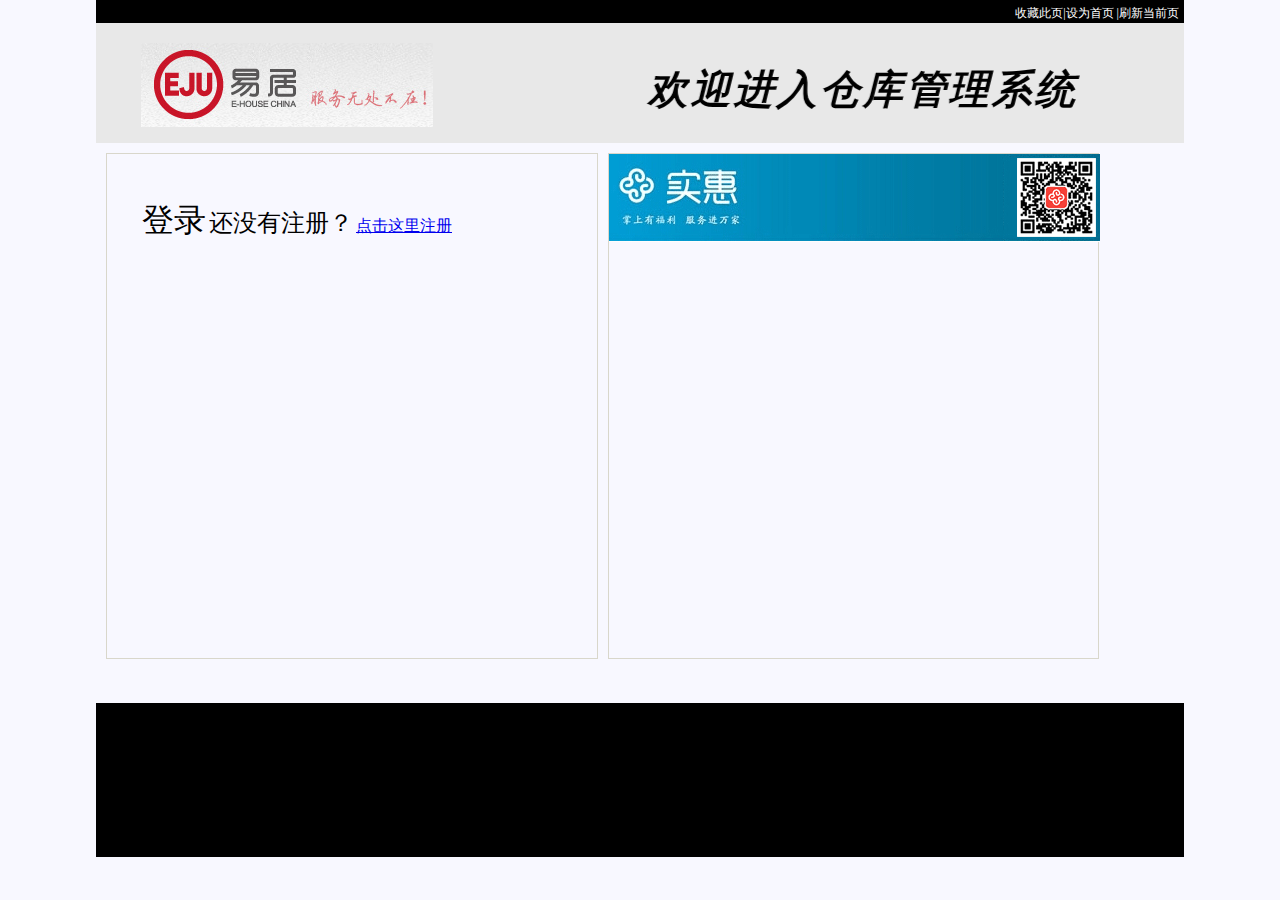
<file: struts2/src/main/webapp/index.html>
<!DOCTYPE html PUBLIC "-//W3C//DTD HTML 4.01 Transitional//EN" "http://www.w3.org/TR/html4/loose.dtd">
<html>
<head>
<meta http-equiv="Content-Type" content="text/html; charset=UTF-8">
<title>Eju仓库管理系统</title>
<link rel="stylesheet" href="style.css" type="text/css" />
<style type="text/css">
#main {
	height: 560px;
	width: 85%;
}

#left {
	width: 45%;
	height: 90%;
	border: 1px solid #d9d7cb;
	margin: 10px;
	float: left;
	clear: left;
	background: #F8F8FF;
	overflow-x: hidden;;
	overflow-y: hidden;
}

#left-top {
	width: 100%;
	margin-left: 35px;
	padding-top: 45px;
	float: left;
}

#login {
	width: 100%;
	height: 100%;
	margin-left: 0px;
	padding-top: 10px;
	float: left;
	overflow-x: hidden;;
	overflow-y: hidden;
}

#right {
	width: 45%;
	height: 90%;
	border: 1px solid #d9d7cb;
	margin-top: 10px;
	float: left;
}

#bt {
	height: 120px;
	padding-top: 34px;
	color: #fff;
}
</style>

<script type="text/javascript" src="main.js">
	
</script>
</head>
<body scroll="no" onLoad="startclock(); timerONE=window.setTimeout">
	<div id="top">
		<div id="top_txt">
			<a href="#" onclick="AddFavorite(window.location,document.title)">收藏此页</a><a href="#"
				onclick="SetHome(this,window.location)">|设为首页</a> <a href="#"
				onclick="reload()">|刷新当前页</a>
		</div>
		<h5>
			<em><marquee scrollamount="6" behavior="alternate" loop="3" style=" margin-left: 200px">欢迎进入仓库管理系统</marquee></em>
		</h5>
	</div>
	<div id="vi">
		<div id="photo">
			<img src="picture/logo.png">
		</div>
	</div>
	
	<div id="main">
		<div id="left">
			<div id="left-top">
				<font size=6>登录</font> <font size=5>还没有注册？</font> <font size=3><a
					href="reg.jsp">点击这里注册</a></font>
			</div>
			<div id="login">
				<object type="text/x-scriptlet" data="login.jsp"
					style="width: 100%; height: 100%;"></object>
			</div>
		</div>
		<div id="right"><img src="picture/shihui.png"></div>
	</div>
	<div id="bt"></div>
</body>
</html>
</file>
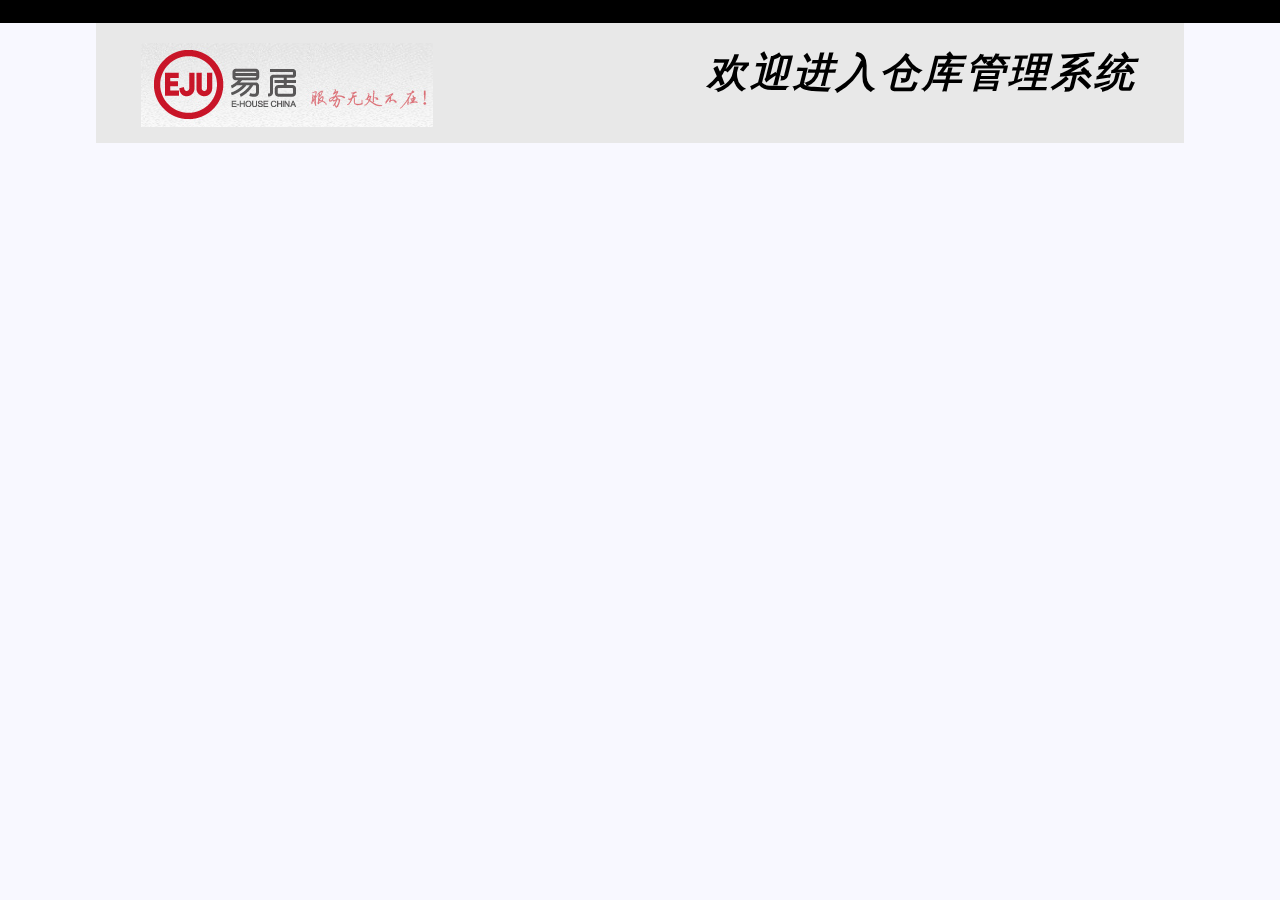
<file: struts2/src/main/webapp/head.html>
<!DOCTYPE html PUBLIC "-//W3C//DTD HTML 4.01 Transitional//EN" "http://www.w3.org/TR/html4/loose.dtd">
<html>
<head>
<meta http-equiv="Content-Type" content="text/html; charset=UTF-8">
<title>标题</title>
<link rel="stylesheet" href="style.css" type="text/css" />
<style type="text/css">
#top {
	width: 100%;
	margin: 0px auto;
}
#vi {
	height: 120px;
	background: #E8E8E8;
}
</style>
</head>

<body>
   <div id="top">
		<h5>
			<em><marquee scrollamount="6" behavior="alternate" loop="3" style=" margin-left: 200px">欢迎进入仓库管理系统</marquee></em>
		</h5>
	</div>
	<div id="vi">
		<div id="photo">
			<img src="picture/logo.png">
		</div>
	</div>
</body>
</html>
</file>
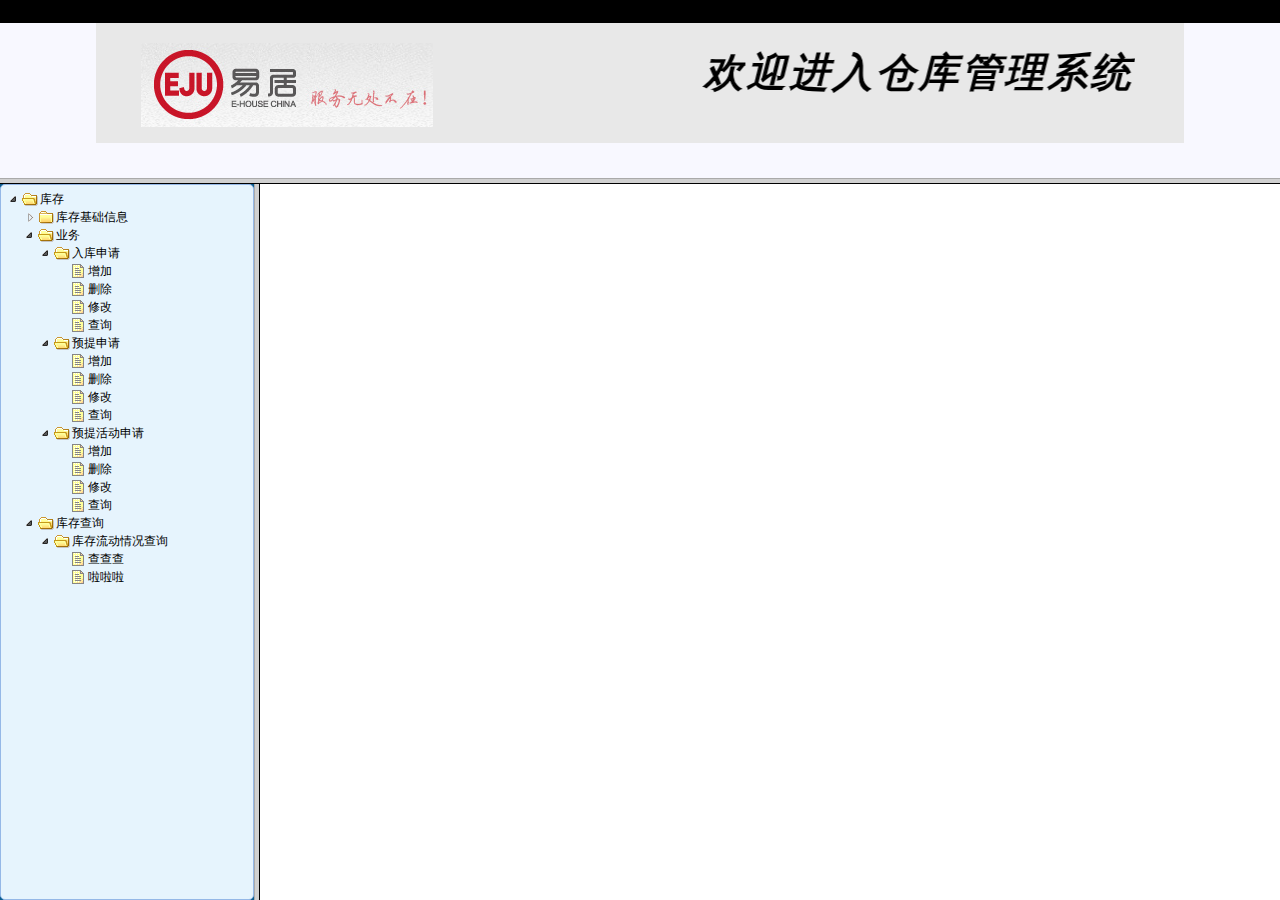
<file: struts2/src/main/webapp/menu.html>
<!DOCTYPE html PUBLIC "-//W3C//DTD HTML 4.01 Transitional//EN" "http://www.w3.org/TR/html4/frameset.dtd">
<html>
<head>
<meta http-equiv="Content-Type" content="text/html; charset=UTF-8">
<title>主页面</title>
<link rel="stylesheet" href="style.css" type="text/css" />

<style type="text/css">
#main {
	height: 560px;
	width: 85%;
}
</style>
</head>
<div id="main">
<frameset rows="20%,*" cols="*">
	<frame name="p" src="head.html" scrolling="no"></frame>
	<frameset rows="*" cols="20%,*">
		<frame name="t1" src="pages/menu2.html" scrolling="no" noresize="no">
		<frame id="t" name="t2" src="right.jsp" scrolling="no" noresize="no">
	
	</frameset>
</frameset>
</div>
</html>
</file>
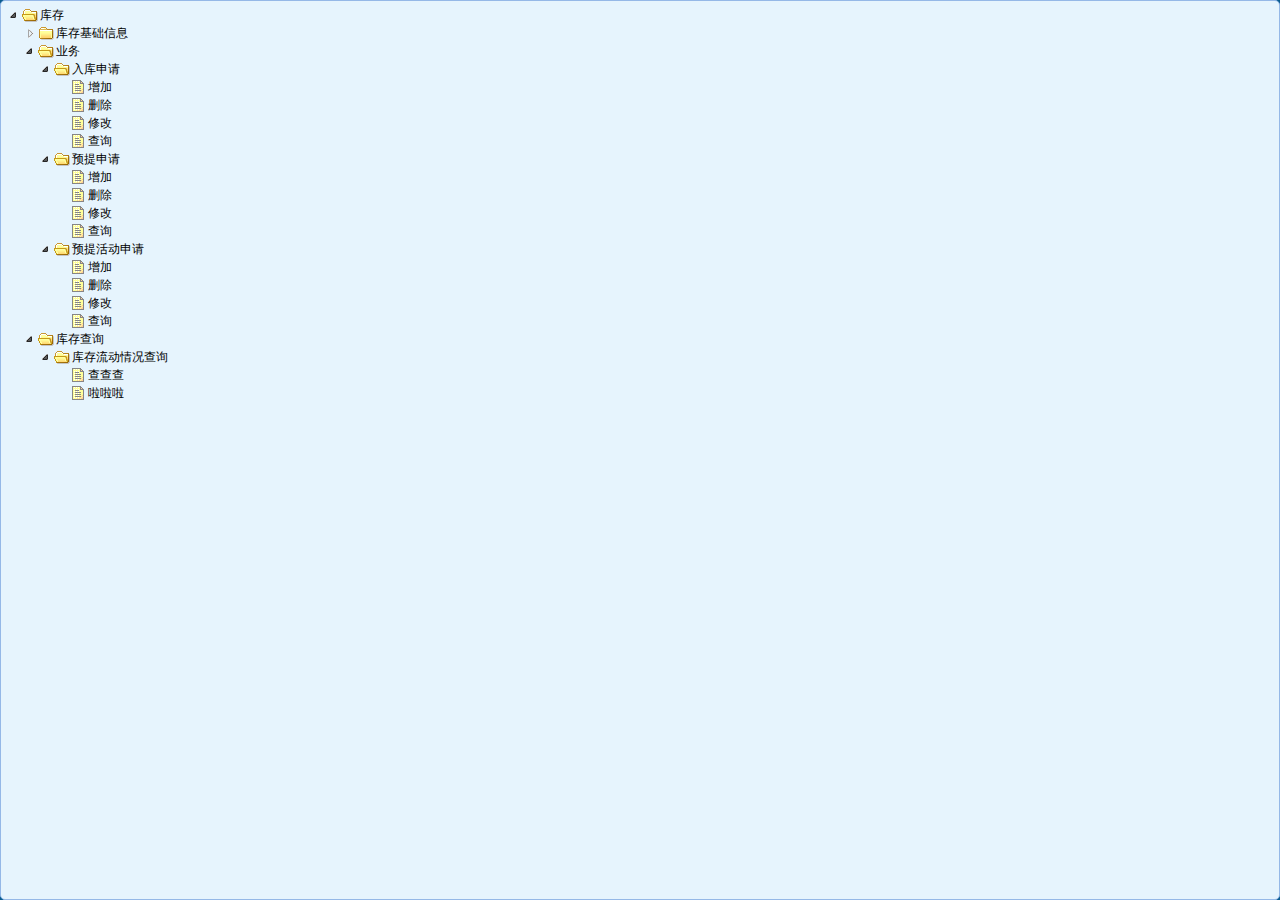
<file: struts2/src/main/webapp/pages/menu2.html>
<!DOCTYPE html>
<html>
<head>
<meta http-equiv="Content-Type" content="text/html; charset=UTF-8" />
<title>菜单</title>

<link rel="stylesheet" type="text/css" href="../resources/jquery-easyui/themes/default/easyui.css">
<link rel="stylesheet" type="text/css" href="../resources/jquery-easyui/themes/icon.css">
<link rel="stylesheet" type="text/css" href="../resources/jquery-easyui/demo/demo.css">
<script type="text/javascript" src="../resources/jquery-easyui/jquery.min.js"></script>
<script type="text/javascript" src="../resources/jquery-easyui/jquery.easyui.min.js"></script>

<script>
/*
function nodeClick(node) {if(node.id == undefined){
	window.location.href = "../index.html";
	
}else {
	alert(node.id);
	window.location.href = node.id;
}}  */
function nodeClick(node) {
	if(node.id == undefined){
		$("#t",parent.document).attr("src", "index.html");
	}else {
		
		$("#t",parent.document).attr("src", node.id);
		alert(node.id);
	} 	
}

</script>

<style>
html {
    margin: 0;
    padding: 0;
    height: 100%;
}
body {
	margin: 0;
	padding: 0;
	height: 100%;
	background-color: #0a5c8e;
}
.head-div {
	position: relative; 
	top: 0px;
	width: 100%;
	height: 100px;
	border: 1px solid #151515;
}
.head-text {
	padding-top: 30px; 
	font-size: 26px;
}
.left-div {
	position: absolute; 
	width: 20%;
	height: 80%;
	margin: 10px;
	border: 1px solid #151515;
}
.right-div {
	position: absolute; 
	width: 75%;
	height: 80%;
	margin: 10px;
	left: 22%;
	border: 1px solid #151515;
}
.my-panel {
	padding:5px; 
	background-color: #E6F4FD;
	border-radius: 5px;
}
</style>
</head>

<body>   

		<div class="easyui-panel my-panel" style="width: 100%; height: 100%;">
			<ul class="easyui-tree" data-options="onClick: nodeClick">
				<li>
					<span>库存</span>
					<ul>
						<li data-options="state:'closed'">
							<span>库存基础信息</span>
							<ul>
								<li>
									<span>商品信息</span>
									 <ul>
									    <li id="sp/spAdd.jsp"> 增加</li>
									    <li>删除</li>
									    <li>修改</li>
									    <li id="sp/spList.jsp">查询</li>
									 </ul>
								</li>
								<li>
									<span>商户信息</span>
									<ul>
									    <li>增加</li>
									    <li>删除</li>
									    <li>修改</li>
									    <li>查询</li>
									</ul>
								</li>
								<li>
									<span>仓库信息</span>
									<ul>
									    <li>增加</li>
									    <li>删除</li>
									    <li>修改</li>
									    <li>查询</li>
									</ul>
								</li>
							</ul>
						</li>
						        <li>
							    <span>业务</span>
							    <ul>
								<li>
								    <span>入库申请</span>
								    <ul>
									    <li>增加</li>
									    <li>删除</li>
									    <li>修改</li>
									    <li>查询</li>
									 </ul>
								</li>
								<li>
								     <span>预提申请</span>
								     <ul>
									    <li>增加</li>
									    <li>删除</li>
									    <li>修改</li>
									    <li>查询</li>
									 </ul>
							    </li>
							    <li>
									<span>预提活动申请</span>
									<ul>
									    <li>增加</li>
									    <li>删除</li>
									    <li>修改</li>
									    <li>查询</li>
									</ul>
								</li>
							</ul>
						</li>
						<li>
							    <span>库存查询</span>
							    <ul>
								<li>
								    <span>库存流动情况查询</span>
								    <ul>
									    <li>查查查</li>
									    <li>啦啦啦</li>
									    
									 </ul>
							   </li>
				    </ul>
			    </li>
			</ul>
	    </li>
	</div>
	
	
<!--  	<div class="right-div">
		<table class="easyui-datagrid" title="项目表" style="width: 100%; height: 100%;"
				data-options="singleSelect:true,collapsible:true,url:'pages/datagrid_data1.json',method:'get'">
			<thead>
				<tr>
					<th data-options="field:'itemId',align:'center'" width="25%">项目ID</th>
					<th data-options="field:'itemName',align:'center'" width="25%">项目名称</th>
					<th data-options="field:'itemContent',align:'center'" width="25%">项目内容</th>
					<th data-options="field:'status',align:'center'" width="25%">基本操作</th>
				</tr>
			</thead>
		</table>
	</div>   -->
	
</body>
</html>
</file>
<file: struts2/src/main/webapp/style.css>
* {
	margin: 0px;
	padding: 0px;
}

ul {
	list-style: none;
}

body {
	background: #F8F8FF;
	font-size: 12px;
}

#top,#vi,#nav,#main,#bt {
	width: 85%;
	margin: 0px auto;
}

#top,#bt {
	background: #000;
}

#top {
	height: 18px;
	padding-top: 5px;
	text-align: right;
	color: #fff;
}

#top_txt {
	margin-right: 5px;
}

#top_txt a {
	color: #fff;
	text-decoration: none;
}

#top_txt a:visited {
	color: fff;
}

top_txt a:hover {
	color: #ddd;
}

#vi {
	height: 120px;
	background: #E8E8E8;
}

#nav {
	height: 55px;
	background: #e6e4db;
}

#nav ul {
	margin-left: 30px;
}

#nav ul li {
	float: left;
}

#nav ul a {
	display: block;
	width: 100%;
	height: 25px;
	padding-top: 10px;
	text-decoration: none;
	letter-spacing: 15px;
	text-align: center;
	color: #000;
	font-size: 20px;
	font-weight: bold;
}

#nav ul a:visited {
	color: #000;
}

#nav ul a:hover {
	color: #FFFFE0;
	background: #000;
}

#nav ul li.bar {
	width: 10px;
	padding-top: 12px;
}

hr {
	margin-top: 20px;
}

#photo {
	width: 85%;
	height: 85px;
	margin-left: 45px;
	padding-top: 10px;
	margin-top: 10px;
	float: left;
}

h5 {
	letter-spacing: 3px;
	font-size: 40px;
	height: 85px;
	width: 80%;
	padding-top: 20px;
	margin-top: 20px;
	padding-left: 160px;
	color: #000;
	font-family: sans-serif;
}
.btn1_mouseout {
	BORDER-RIGHT: #7EBF4F 1px solid;
	PADDING-RIGHT: 20px;
	BORDER-TOP: #7EBF4F 1px solid;
	PADDING-LEFT: 20px;
	FONT-SIZE: 15px;
	FILTER: progid:DXImageTransform.Microsoft.Gradient(GradientType=0,
		StartColorStr=#ffffff, EndColorStr=#B3D997 );
	BORDER-LEFT: #7EBF4F 1px solid;
	CURSOR: pointer;
	COLOR: black;
	PADDING-TOP: 10px;
	PADDING-bottom:10px;
	BORDER-BOTTOM: #7EBF4F 1px solid;
	margin-left:110px;
	
}

.btn1_mouseover {
	BORDER-RIGHT: #7EBF4F 1px solid;
	PADDING-RIGHT: 20px;
	BORDER-TOP: #7EBF4F 1px solid;
	PADDING-LEFT: 20px;
	FONT-SIZE: 18px;
	FILTER: progid:DXImageTransform.Microsoft.Gradient(GradientType=0,
		StartColorStr=#ffffff, EndColorStr=#1874CD );
	BORDER-LEFT: #7EBF4F 1px solid;
	CURSOR: hand;
	COLOR: #EDEDED;
	PADDING-TOP: 10px;
	PADDING-bottom:10px;
	BORDER-BOTTOM: #7EBF4F 1px solid;
	margin-left:100px;
	
}


#line {
	width: 24px;
	height: 350px;
	border-right: 1px dashed #CCCCCC;
	padding: 59px 8px 8px 8px;
}
</file>
<file: struts2/src/main/webapp/resources/jquery-easyui/themes/default/easyui.css>
.panel {
  overflow: hidden;
  text-align: left;
  margin: 0;
  border: 0;
  -moz-border-radius: 0 0 0 0;
  -webkit-border-radius: 0 0 0 0;
  border-radius: 0 0 0 0;
}
.panel-header,
.panel-body {
  border-width: 1px;
  border-style: solid;
}
.panel-header {
  padding: 5px;
  position: relative;
}
.panel-title {
  background: url('images/blank.gif') no-repeat;
}
.panel-header-noborder {
  border-width: 0 0 1px 0;
}
.panel-body {
  overflow: auto;
  border-top-width: 0;
  padding: 0;
}
.panel-body-noheader {
  border-top-width: 1px;
}
.panel-body-noborder {
  border-width: 0px;
}
.panel-body-nobottom {
  border-bottom-width: 0;
}
.panel-with-icon {
  padding-left: 18px;
}
.panel-icon,
.panel-tool {
  position: absolute;
  top: 50%;
  margin-top: -8px;
  height: 16px;
  overflow: hidden;
}
.panel-icon {
  left: 5px;
  width: 16px;
}
.panel-tool {
  right: 5px;
  width: auto;
}
.panel-tool a {
  display: inline-block;
  width: 16px;
  height: 16px;
  opacity: 0.6;
  filter: alpha(opacity=60);
  margin: 0 0 0 2px;
  vertical-align: top;
}
.panel-tool a:hover {
  opacity: 1;
  filter: alpha(opacity=100);
  background-color: #eaf2ff;
  -moz-border-radius: 3px 3px 3px 3px;
  -webkit-border-radius: 3px 3px 3px 3px;
  border-radius: 3px 3px 3px 3px;
}
.panel-loading {
  padding: 11px 0px 10px 30px;
}
.panel-noscroll {
  overflow: hidden;
}
.panel-fit,
.panel-fit body {
  height: 100%;
  margin: 0;
  padding: 0;
  border: 0;
  overflow: hidden;
}
.panel-loading {
  background: url('images/loading.gif') no-repeat 10px 10px;
}
.panel-tool-close {
  background: url('images/panel_tools.png') no-repeat -16px 0px;
}
.panel-tool-min {
  background: url('images/panel_tools.png') no-repeat 0px 0px;
}
.panel-tool-max {
  background: url('images/panel_tools.png') no-repeat 0px -16px;
}
.panel-tool-restore {
  background: url('images/panel_tools.png') no-repeat -16px -16px;
}
.panel-tool-collapse {
  background: url('images/panel_tools.png') no-repeat -32px 0;
}
.panel-tool-expand {
  background: url('images/panel_tools.png') no-repeat -32px -16px;
}
.panel-header,
.panel-body {
  border-color: #95B8E7;
}
.panel-header {
  background-color: #E0ECFF;
  background: -webkit-linear-gradient(top,#EFF5FF 0,#E0ECFF 100%);
  background: -moz-linear-gradient(top,#EFF5FF 0,#E0ECFF 100%);
  background: -o-linear-gradient(top,#EFF5FF 0,#E0ECFF 100%);
  background: linear-gradient(to bottom,#EFF5FF 0,#E0ECFF 100%);
  background-repeat: repeat-x;
  filter: progid:DXImageTransform.Microsoft.gradient(startColorstr=#EFF5FF,endColorstr=#E0ECFF,GradientType=0);
}
.panel-body {
  background-color: #ffffff;
  color: #000000;
  font-size: 12px;
}
.panel-title {
  font-size: 12px;
  font-weight: bold;
  color: #0E2D5F;
  height: 16px;
  line-height: 16px;
}
.panel-footer {
  border: 1px solid #95B8E7;
  overflow: hidden;
  background: #F4F4F4;
}
.panel-footer-noborder {
  border-width: 1px 0 0 0;
}
.accordion {
  overflow: hidden;
  border-width: 1px;
  border-style: solid;
}
.accordion .accordion-header {
  border-width: 0 0 1px;
  cursor: pointer;
}
.accordion .accordion-body {
  border-width: 0 0 1px;
}
.accordion-noborder {
  border-width: 0;
}
.accordion-noborder .accordion-header {
  border-width: 0 0 1px;
}
.accordion-noborder .accordion-body {
  border-width: 0 0 1px;
}
.accordion-collapse {
  background: url('images/accordion_arrows.png') no-repeat 0 0;
}
.accordion-expand {
  background: url('images/accordion_arrows.png') no-repeat -16px 0;
}
.accordion {
  background: #ffffff;
  border-color: #95B8E7;
}
.accordion .accordion-header {
  background: #E0ECFF;
  filter: none;
}
.accordion .accordion-header-selected {
  background: #ffe48d;
}
.accordion .accordion-header-selected .panel-title {
  color: #000000;
}
.window {
  overflow: hidden;
  padding: 5px;
  border-width: 1px;
  border-style: solid;
}
.window .window-header {
  background: transparent;
  padding: 0px 0px 6px 0px;
}
.window .window-body {
  border-width: 1px;
  border-style: solid;
  border-top-width: 0px;
}
.window .window-body-noheader {
  border-top-width: 1px;
}
.window .panel-body-nobottom {
  border-bottom-width: 0;
}
.window .window-header .panel-icon,
.window .window-header .panel-tool {
  top: 50%;
  margin-top: -11px;
}
.window .window-header .panel-icon {
  left: 1px;
}
.window .window-header .panel-tool {
  right: 1px;
}
.window .window-header .panel-with-icon {
  padding-left: 18px;
}
.window-proxy {
  position: absolute;
  overflow: hidden;
}
.window-proxy-mask {
  position: absolute;
  filter: alpha(opacity=5);
  opacity: 0.05;
}
.window-mask {
  position: absolute;
  left: 0;
  top: 0;
  width: 100%;
  height: 100%;
  filter: alpha(opacity=40);
  opacity: 0.40;
  font-size: 1px;
  overflow: hidden;
}
.window,
.window-shadow {
  position: absolute;
  -moz-border-radius: 5px 5px 5px 5px;
  -webkit-border-radius: 5px 5px 5px 5px;
  border-radius: 5px 5px 5px 5px;
}
.window-shadow {
  background: #ccc;
  -moz-box-shadow: 2px 2px 3px #cccccc;
  -webkit-box-shadow: 2px 2px 3px #cccccc;
  box-shadow: 2px 2px 3px #cccccc;
  filter: progid:DXImageTransform.Microsoft.Blur(pixelRadius=2,MakeShadow=false,ShadowOpacity=0.2);
}
.window,
.window .window-body {
  border-color: #95B8E7;
}
.window {
  background-color: #E0ECFF;
  background: -webkit-linear-gradient(top,#EFF5FF 0,#E0ECFF 20%);
  background: -moz-linear-gradient(top,#EFF5FF 0,#E0ECFF 20%);
  background: -o-linear-gradient(top,#EFF5FF 0,#E0ECFF 20%);
  background: linear-gradient(to bottom,#EFF5FF 0,#E0ECFF 20%);
  background-repeat: repeat-x;
  filter: progid:DXImageTransform.Microsoft.gradient(startColorstr=#EFF5FF,endColorstr=#E0ECFF,GradientType=0);
}
.window-proxy {
  border: 1px dashed #95B8E7;
}
.window-proxy-mask,
.window-mask {
  background: #ccc;
}
.window .panel-footer {
  border: 1px solid #95B8E7;
  position: relative;
  top: -1px;
}
.dialog-content {
  overflow: auto;
}
.dialog-toolbar {
  padding: 2px 5px;
}
.dialog-tool-separator {
  float: left;
  height: 24px;
  border-left: 1px solid #ccc;
  border-right: 1px solid #fff;
  margin: 2px 1px;
}
.dialog-button {
  padding: 5px;
  text-align: right;
}
.dialog-button .l-btn {
  margin-left: 5px;
}
.dialog-toolbar,
.dialog-button {
  background: #F4F4F4;
  border-width: 1px;
  border-style: solid;
}
.dialog-toolbar {
  border-color: #95B8E7 #95B8E7 #dddddd #95B8E7;
}
.dialog-button {
  border-color: #dddddd #95B8E7 #95B8E7 #95B8E7;
}
.l-btn {
  text-decoration: none;
  display: inline-block;
  overflow: hidden;
  margin: 0;
  padding: 0;
  cursor: pointer;
  outline: none;
  text-align: center;
  vertical-align: middle;
  line-height: normal;
}
.l-btn-plain {
  border-width: 0;
  padding: 1px;
}
.l-btn-left {
  display: inline-block;
  position: relative;
  overflow: hidden;
  margin: 0;
  padding: 0;
  vertical-align: top;
}
.l-btn-text {
  display: inline-block;
  vertical-align: top;
  width: auto;
  line-height: 24px;
  font-size: 12px;
  padding: 0;
  margin: 0 4px;
}
.l-btn-icon {
  display: inline-block;
  width: 16px;
  height: 16px;
  line-height: 16px;
  position: absolute;
  top: 50%;
  margin-top: -8px;
  font-size: 1px;
}
.l-btn span span .l-btn-empty {
  display: inline-block;
  margin: 0;
  width: 16px;
  height: 24px;
  font-size: 1px;
  vertical-align: top;
}
.l-btn span .l-btn-icon-left {
  padding: 0 0 0 20px;
  background-position: left center;
}
.l-btn span .l-btn-icon-right {
  padding: 0 20px 0 0;
  background-position: right center;
}
.l-btn-icon-left .l-btn-text {
  margin: 0 4px 0 24px;
}
.l-btn-icon-left .l-btn-icon {
  left: 4px;
}
.l-btn-icon-right .l-btn-text {
  margin: 0 24px 0 4px;
}
.l-btn-icon-right .l-btn-icon {
  right: 4px;
}
.l-btn-icon-top .l-btn-text {
  margin: 20px 4px 0 4px;
}
.l-btn-icon-top .l-btn-icon {
  top: 4px;
  left: 50%;
  margin: 0 0 0 -8px;
}
.l-btn-icon-bottom .l-btn-text {
  margin: 0 4px 20px 4px;
}
.l-btn-icon-bottom .l-btn-icon {
  top: auto;
  bottom: 4px;
  left: 50%;
  margin: 0 0 0 -8px;
}
.l-btn-left .l-btn-empty {
  margin: 0 4px;
  width: 16px;
}
.l-btn-plain:hover {
  padding: 0;
}
.l-btn-focus {
  outline: #0000FF dotted thin;
}
.l-btn-large .l-btn-text {
  line-height: 40px;
}
.l-btn-large .l-btn-icon {
  width: 32px;
  height: 32px;
  line-height: 32px;
  margin-top: -16px;
}
.l-btn-large .l-btn-icon-left .l-btn-text {
  margin-left: 40px;
}
.l-btn-large .l-btn-icon-right .l-btn-text {
  margin-right: 40px;
}
.l-btn-large .l-btn-icon-top .l-btn-text {
  margin-top: 36px;
  line-height: 24px;
  min-width: 32px;
}
.l-btn-large .l-btn-icon-top .l-btn-icon {
  margin: 0 0 0 -16px;
}
.l-btn-large .l-btn-icon-bottom .l-btn-text {
  margin-bottom: 36px;
  line-height: 24px;
  min-width: 32px;
}
.l-btn-large .l-btn-icon-bottom .l-btn-icon {
  margin: 0 0 0 -16px;
}
.l-btn-large .l-btn-left .l-btn-empty {
  margin: 0 4px;
  width: 32px;
}
.l-btn {
  color: #444;
  background: #fafafa;
  background-repeat: repeat-x;
  border: 1px solid #bbb;
  background: -webkit-linear-gradient(top,#ffffff 0,#eeeeee 100%);
  background: -moz-linear-gradient(top,#ffffff 0,#eeeeee 100%);
  background: -o-linear-gradient(top,#ffffff 0,#eeeeee 100%);
  background: linear-gradient(to bottom,#ffffff 0,#eeeeee 100%);
  background-repeat: repeat-x;
  filter: progid:DXImageTransform.Microsoft.gradient(startColorstr=#ffffff,endColorstr=#eeeeee,GradientType=0);
  -moz-border-radius: 5px 5px 5px 5px;
  -webkit-border-radius: 5px 5px 5px 5px;
  border-radius: 5px 5px 5px 5px;
}
.l-btn:hover {
  background: #eaf2ff;
  color: #000000;
  border: 1px solid #b7d2ff;
  filter: none;
}
.l-btn-plain {
  background: transparent;
  border-width: 0;
  filter: none;
}
.l-btn-outline {
  border-width: 1px;
  border-color: #b7d2ff;
  padding: 0;
}
.l-btn-plain:hover {
  background: #eaf2ff;
  color: #000000;
  border: 1px solid #b7d2ff;
  -moz-border-radius: 5px 5px 5px 5px;
  -webkit-border-radius: 5px 5px 5px 5px;
  border-radius: 5px 5px 5px 5px;
}
.l-btn-disabled,
.l-btn-disabled:hover {
  opacity: 0.5;
  cursor: default;
  background: #fafafa;
  color: #444;
  background: -webkit-linear-gradient(top,#ffffff 0,#eeeeee 100%);
  background: -moz-linear-gradient(top,#ffffff 0,#eeeeee 100%);
  background: -o-linear-gradient(top,#ffffff 0,#eeeeee 100%);
  background: linear-gradient(to bottom,#ffffff 0,#eeeeee 100%);
  background-repeat: repeat-x;
  filter: progid:DXImageTransform.Microsoft.gradient(startColorstr=#ffffff,endColorstr=#eeeeee,GradientType=0);
}
.l-btn-disabled .l-btn-text,
.l-btn-disabled .l-btn-icon {
  filter: alpha(opacity=50);
}
.l-btn-plain-disabled,
.l-btn-plain-disabled:hover {
  background: transparent;
  filter: alpha(opacity=50);
}
.l-btn-selected,
.l-btn-selected:hover {
  background: #ddd;
  filter: none;
}
.l-btn-plain-selected,
.l-btn-plain-selected:hover {
  background: #ddd;
}
.textbox {
  position: relative;
  border: 1px solid #95B8E7;
  background-color: #fff;
  vertical-align: middle;
  display: inline-block;
  overflow: hidden;
  white-space: nowrap;
  margin: 0;
  padding: 0;
  -moz-border-radius: 5px 5px 5px 5px;
  -webkit-border-radius: 5px 5px 5px 5px;
  border-radius: 5px 5px 5px 5px;
}
.textbox .textbox-text {
  font-size: 12px;
  border: 0;
  margin: 0;
  padding: 4px;
  white-space: normal;
  vertical-align: top;
  outline-style: none;
  resize: none;
  -moz-border-radius: 5px 5px 5px 5px;
  -webkit-border-radius: 5px 5px 5px 5px;
  border-radius: 5px 5px 5px 5px;
}
.textbox textarea.textbox-text {
  white-space: pre-wrap;
}
.textbox .textbox-prompt {
  font-size: 12px;
  color: #aaa;
}
.textbox .textbox-button,
.textbox .textbox-button:hover {
  position: absolute;
  top: 0;
  padding: 0;
  vertical-align: top;
  -moz-border-radius: 0 0 0 0;
  -webkit-border-radius: 0 0 0 0;
  border-radius: 0 0 0 0;
}
.textbox-button-right,
.textbox-button-right:hover {
  border-width: 0 0 0 1px;
}
.textbox-button-left,
.textbox-button-left:hover {
  border-width: 0 1px 0 0;
}
.textbox-addon {
  position: absolute;
  top: 0;
}
.textbox-icon {
  display: inline-block;
  width: 18px;
  height: 20px;
  overflow: hidden;
  vertical-align: top;
  background-position: center center;
  cursor: pointer;
  opacity: 0.6;
  filter: alpha(opacity=60);
  text-decoration: none;
  outline-style: none;
}
.textbox-icon-disabled,
.textbox-icon-readonly {
  cursor: default;
}
.textbox-icon:hover {
  opacity: 1.0;
  filter: alpha(opacity=100);
}
.textbox-icon-disabled:hover {
  opacity: 0.6;
  filter: alpha(opacity=60);
}
.textbox-focused {
  -moz-box-shadow: 0 0 3px 0 #95B8E7;
  -webkit-box-shadow: 0 0 3px 0 #95B8E7;
  box-shadow: 0 0 3px 0 #95B8E7;
}
.textbox-invalid {
  border-color: #ffa8a8;
  background-color: #fff3f3;
}
.filebox .textbox-value {
  vertical-align: top;
  position: absolute;
  top: 0;
  left: -5000px;
}
.filebox-label {
  display: inline-block;
  position: absolute;
  width: 100%;
  height: 100%;
  cursor: pointer;
  left: 0;
  top: 0;
  z-index: 10;
  background: url('images/blank.gif') no-repeat;
}
.l-btn-disabled .filebox-label {
  cursor: default;
}
.combo {
  display: inline-block;
  white-space: nowrap;
  margin: 0;
  padding: 0;
  border-width: 1px;
  border-style: solid;
  overflow: hidden;
  vertical-align: middle;
}
.combo .combo-text {
  font-size: 12px;
  border: 0px;
  margin: 0;
  padding: 0px 2px;
  vertical-align: baseline;
}
.combo-arrow {
  width: 18px;
  height: 20px;
  overflow: hidden;
  display: inline-block;
  vertical-align: top;
  cursor: pointer;
  opacity: 0.6;
  filter: alpha(opacity=60);
}
.combo-arrow-hover {
  opacity: 1.0;
  filter: alpha(opacity=100);
}
.combo-panel {
  overflow: auto;
}
.combo-arrow {
  background: url('images/combo_arrow.png') no-repeat center center;
}
.combo-panel {
  background-color: #ffffff;
}
.combo {
  border-color: #95B8E7;
  background-color: #fff;
}
.combo-arrow {
  background-color: #E0ECFF;
}
.combo-arrow-hover {
  background-color: #eaf2ff;
}
.combo-arrow:hover {
  background-color: #eaf2ff;
}
.combo .textbox-icon-disabled:hover {
  cursor: default;
}
.textbox-invalid {
  border-color: #ffa8a8;
  background-color: #fff3f3;
}
.combobox-item,
.combobox-group {
  font-size: 12px;
  padding: 3px;
  padding-right: 0px;
}
.combobox-item-disabled {
  opacity: 0.5;
  filter: alpha(opacity=50);
}
.combobox-gitem {
  padding-left: 10px;
}
.combobox-group {
  font-weight: bold;
}
.combobox-item-hover {
  background-color: #eaf2ff;
  color: #000000;
}
.combobox-item-selected {
  background-color: #ffe48d;
  color: #000000;
}
.layout {
  position: relative;
  overflow: hidden;
  margin: 0;
  padding: 0;
  z-index: 0;
}
.layout-panel {
  position: absolute;
  overflow: hidden;
}
.layout-body {
  min-width: 1px;
  min-height: 1px;
}
.layout-panel-east,
.layout-panel-west {
  z-index: 2;
}
.layout-panel-north,
.layout-panel-south {
  z-index: 3;
}
.layout-expand {
  position: absolute;
  padding: 0px;
  font-size: 1px;
  cursor: pointer;
  z-index: 1;
}
.layout-expand .panel-header,
.layout-expand .panel-body {
  background: transparent;
  filter: none;
  overflow: hidden;
}
.layout-expand .panel-header {
  border-bottom-width: 0px;
}
.layout-expand .panel-body {
  position: relative;
}
.layout-expand .panel-body .panel-icon {
  margin-top: 0;
  top: 0;
  left: 50%;
  margin-left: -8px;
}
.layout-expand-west .panel-header .panel-icon,
.layout-expand-east .panel-header .panel-icon {
  display: none;
}
.layout-expand-title {
  position: absolute;
  top: 0;
  left: 21px;
  white-space: nowrap;
  word-wrap: normal;
  -webkit-transform: rotate(90deg);
  -webkit-transform-origin: 0 0;
  -moz-transform: rotate(90deg);
  -moz-transform-origin: 0 0;
  -o-transform: rotate(90deg);
  -o-transform-origin: 0 0;
  transform: rotate(90deg);
  transform-origin: 0 0;
}
.layout-expand-with-icon {
  top: 18px;
}
.layout-expand .panel-body-noheader .layout-expand-title,
.layout-expand .panel-body-noheader .panel-icon {
  top: 5px;
}
.layout-expand .panel-body-noheader .layout-expand-with-icon {
  top: 23px;
}
.layout-split-proxy-h,
.layout-split-proxy-v {
  position: absolute;
  font-size: 1px;
  display: none;
  z-index: 5;
}
.layout-split-proxy-h {
  width: 5px;
  cursor: e-resize;
}
.layout-split-proxy-v {
  height: 5px;
  cursor: n-resize;
}
.layout-mask {
  position: absolute;
  background: #fafafa;
  filter: alpha(opacity=10);
  opacity: 0.10;
  z-index: 4;
}
.layout-button-up {
  background: url('images/layout_arrows.png') no-repeat -16px -16px;
}
.layout-button-down {
  background: url('images/layout_arrows.png') no-repeat -16px 0;
}
.layout-button-left {
  background: url('images/layout_arrows.png') no-repeat 0 0;
}
.layout-button-right {
  background: url('images/layout_arrows.png') no-repeat 0 -16px;
}
.layout-split-proxy-h,
.layout-split-proxy-v {
  background-color: #aac5e7;
}
.layout-split-north {
  border-bottom: 5px solid #E6EEF8;
}
.layout-split-south {
  border-top: 5px solid #E6EEF8;
}
.layout-split-east {
  border-left: 5px solid #E6EEF8;
}
.layout-split-west {
  border-right: 5px solid #E6EEF8;
}
.layout-expand {
  background-color: #E0ECFF;
}
.layout-expand-over {
  background-color: #E0ECFF;
}
.tabs-container {
  overflow: hidden;
}
.tabs-header {
  border-width: 1px;
  border-style: solid;
  border-bottom-width: 0;
  position: relative;
  padding: 0;
  padding-top: 2px;
  overflow: hidden;
}
.tabs-scroller-left,
.tabs-scroller-right {
  position: absolute;
  top: auto;
  bottom: 0;
  width: 18px;
  font-size: 1px;
  display: none;
  cursor: pointer;
  border-width: 1px;
  border-style: solid;
}
.tabs-scroller-left {
  left: 0;
}
.tabs-scroller-right {
  right: 0;
}
.tabs-tool {
  position: absolute;
  bottom: 0;
  padding: 1px;
  overflow: hidden;
  border-width: 1px;
  border-style: solid;
}
.tabs-header-plain .tabs-tool {
  padding: 0 1px;
}
.tabs-wrap {
  position: relative;
  left: 0;
  overflow: hidden;
  width: 100%;
  margin: 0;
  padding: 0;
}
.tabs-scrolling {
  margin-left: 18px;
  margin-right: 18px;
}
.tabs-disabled {
  opacity: 0.3;
  filter: alpha(opacity=30);
}
.tabs {
  list-style-type: none;
  height: 26px;
  margin: 0px;
  padding: 0px;
  padding-left: 4px;
  width: 50000px;
  border-style: solid;
  border-width: 0 0 1px 0;
}
.tabs li {
  float: left;
  display: inline-block;
  margin: 0 4px -1px 0;
  padding: 0;
  position: relative;
  border: 0;
}
.tabs li a.tabs-inner {
  display: inline-block;
  text-decoration: none;
  margin: 0;
  padding: 0 10px;
  height: 25px;
  line-height: 25px;
  text-align: center;
  white-space: nowrap;
  border-width: 1px;
  border-style: solid;
  -moz-border-radius: 5px 5px 0 0;
  -webkit-border-radius: 5px 5px 0 0;
  border-radius: 5px 5px 0 0;
}
.tabs li.tabs-selected a.tabs-inner {
  font-weight: bold;
  outline: none;
}
.tabs li.tabs-selected a:hover.tabs-inner {
  cursor: default;
  pointer: default;
}
.tabs li a.tabs-close,
.tabs-p-tool {
  position: absolute;
  font-size: 1px;
  display: block;
  height: 12px;
  padding: 0;
  top: 50%;
  margin-top: -6px;
  overflow: hidden;
}
.tabs li a.tabs-close {
  width: 12px;
  right: 5px;
  opacity: 0.6;
  filter: alpha(opacity=60);
}
.tabs-p-tool {
  right: 16px;
}
.tabs-p-tool a {
  display: inline-block;
  font-size: 1px;
  width: 12px;
  height: 12px;
  margin: 0;
  opacity: 0.6;
  filter: alpha(opacity=60);
}
.tabs li a:hover.tabs-close,
.tabs-p-tool a:hover {
  opacity: 1;
  filter: alpha(opacity=100);
  cursor: hand;
  cursor: pointer;
}
.tabs-with-icon {
  padding-left: 18px;
}
.tabs-icon {
  position: absolute;
  width: 16px;
  height: 16px;
  left: 10px;
  top: 50%;
  margin-top: -8px;
}
.tabs-title {
  font-size: 12px;
}
.tabs-closable {
  padding-right: 8px;
}
.tabs-panels {
  margin: 0px;
  padding: 0px;
  border-width: 1px;
  border-style: solid;
  border-top-width: 0;
  overflow: hidden;
}
.tabs-header-bottom {
  border-width: 0 1px 1px 1px;
  padding: 0 0 2px 0;
}
.tabs-header-bottom .tabs {
  border-width: 1px 0 0 0;
}
.tabs-header-bottom .tabs li {
  margin: -1px 4px 0 0;
}
.tabs-header-bottom .tabs li a.tabs-inner {
  -moz-border-radius: 0 0 5px 5px;
  -webkit-border-radius: 0 0 5px 5px;
  border-radius: 0 0 5px 5px;
}
.tabs-header-bottom .tabs-tool {
  top: 0;
}
.tabs-header-bottom .tabs-scroller-left,
.tabs-header-bottom .tabs-scroller-right {
  top: 0;
  bottom: auto;
}
.tabs-panels-top {
  border-width: 1px 1px 0 1px;
}
.tabs-header-left {
  float: left;
  border-width: 1px 0 1px 1px;
  padding: 0;
}
.tabs-header-right {
  float: right;
  border-width: 1px 1px 1px 0;
  padding: 0;
}
.tabs-header-left .tabs-wrap,
.tabs-header-right .tabs-wrap {
  height: 100%;
}
.tabs-header-left .tabs {
  height: 100%;
  padding: 4px 0 0 2px;
  border-width: 0 1px 0 0;
}
.tabs-header-right .tabs {
  height: 100%;
  padding: 4px 2px 0 0;
  border-width: 0 0 0 1px;
}
.tabs-header-left .tabs li,
.tabs-header-right .tabs li {
  display: block;
  width: 100%;
  position: relative;
}
.tabs-header-left .tabs li {
  left: auto;
  right: 0;
  margin: 0 -1px 4px 0;
  float: right;
}
.tabs-header-right .tabs li {
  left: 0;
  right: auto;
  margin: 0 0 4px -1px;
  float: left;
}
.tabs-justified li a.tabs-inner {
  padding-left: 0;
  padding-right: 0;
}
.tabs-header-left .tabs li a.tabs-inner {
  display: block;
  text-align: left;
  padding-left: 10px;
  padding-right: 10px;
  -moz-border-radius: 5px 0 0 5px;
  -webkit-border-radius: 5px 0 0 5px;
  border-radius: 5px 0 0 5px;
}
.tabs-header-right .tabs li a.tabs-inner {
  display: block;
  text-align: left;
  padding-left: 10px;
  padding-right: 10px;
  -moz-border-radius: 0 5px 5px 0;
  -webkit-border-radius: 0 5px 5px 0;
  border-radius: 0 5px 5px 0;
}
.tabs-panels-right {
  float: right;
  border-width: 1px 1px 1px 0;
}
.tabs-panels-left {
  float: left;
  border-width: 1px 0 1px 1px;
}
.tabs-header-noborder,
.tabs-panels-noborder {
  border: 0px;
}
.tabs-header-plain {
  border: 0px;
  background: transparent;
}
.tabs-pill {
  padding-bottom: 3px;
}
.tabs-header-bottom .tabs-pill {
  padding-top: 3px;
  padding-bottom: 0;
}
.tabs-header-left .tabs-pill {
  padding-right: 3px;
}
.tabs-header-right .tabs-pill {
  padding-left: 3px;
}
.tabs-header .tabs-pill li a.tabs-inner {
  -moz-border-radius: 5px 5px 5px 5px;
  -webkit-border-radius: 5px 5px 5px 5px;
  border-radius: 5px 5px 5px 5px;
}
.tabs-header-narrow,
.tabs-header-narrow .tabs-narrow {
  padding: 0;
}
.tabs-narrow li,
.tabs-header-bottom .tabs-narrow li {
  margin-left: 0;
  margin-right: -1px;
}
.tabs-narrow li.tabs-last,
.tabs-header-bottom .tabs-narrow li.tabs-last {
  margin-right: 0;
}
.tabs-header-left .tabs-narrow,
.tabs-header-right .tabs-narrow {
  padding-top: 0;
}
.tabs-header-left .tabs-narrow li {
  margin-bottom: -1px;
  margin-right: -1px;
}
.tabs-header-left .tabs-narrow li.tabs-last,
.tabs-header-right .tabs-narrow li.tabs-last {
  margin-bottom: 0;
}
.tabs-header-right .tabs-narrow li {
  margin-bottom: -1px;
  margin-left: -1px;
}
.tabs-scroller-left {
  background: #E0ECFF url('images/tabs_icons.png') no-repeat 1px center;
}
.tabs-scroller-right {
  background: #E0ECFF url('images/tabs_icons.png') no-repeat -15px center;
}
.tabs li a.tabs-close {
  background: url('images/tabs_icons.png') no-repeat -34px center;
}
.tabs li a.tabs-inner:hover {
  background: #eaf2ff;
  color: #000000;
  filter: none;
}
.tabs li.tabs-selected a.tabs-inner {
  background-color: #ffffff;
  color: #0E2D5F;
  background: -webkit-linear-gradient(top,#EFF5FF 0,#ffffff 100%);
  background: -moz-linear-gradient(top,#EFF5FF 0,#ffffff 100%);
  background: -o-linear-gradient(top,#EFF5FF 0,#ffffff 100%);
  background: linear-gradient(to bottom,#EFF5FF 0,#ffffff 100%);
  background-repeat: repeat-x;
  filter: progid:DXImageTransform.Microsoft.gradient(startColorstr=#EFF5FF,endColorstr=#ffffff,GradientType=0);
}
.tabs-header-bottom .tabs li.tabs-selected a.tabs-inner {
  background: -webkit-linear-gradient(top,#ffffff 0,#EFF5FF 100%);
  background: -moz-linear-gradient(top,#ffffff 0,#EFF5FF 100%);
  background: -o-linear-gradient(top,#ffffff 0,#EFF5FF 100%);
  background: linear-gradient(to bottom,#ffffff 0,#EFF5FF 100%);
  background-repeat: repeat-x;
  filter: progid:DXImageTransform.Microsoft.gradient(startColorstr=#ffffff,endColorstr=#EFF5FF,GradientType=0);
}
.tabs-header-left .tabs li.tabs-selected a.tabs-inner {
  background: -webkit-linear-gradient(left,#EFF5FF 0,#ffffff 100%);
  background: -moz-linear-gradient(left,#EFF5FF 0,#ffffff 100%);
  background: -o-linear-gradient(left,#EFF5FF 0,#ffffff 100%);
  background: linear-gradient(to right,#EFF5FF 0,#ffffff 100%);
  background-repeat: repeat-y;
  filter: progid:DXImageTransform.Microsoft.gradient(startColorstr=#EFF5FF,endColorstr=#ffffff,GradientType=1);
}
.tabs-header-right .tabs li.tabs-selected a.tabs-inner {
  background: -webkit-linear-gradient(left,#ffffff 0,#EFF5FF 100%);
  background: -moz-linear-gradient(left,#ffffff 0,#EFF5FF 100%);
  background: -o-linear-gradient(left,#ffffff 0,#EFF5FF 100%);
  background: linear-gradient(to right,#ffffff 0,#EFF5FF 100%);
  background-repeat: repeat-y;
  filter: progid:DXImageTransform.Microsoft.gradient(startColorstr=#ffffff,endColorstr=#EFF5FF,GradientType=1);
}
.tabs li a.tabs-inner {
  color: #0E2D5F;
  background-color: #E0ECFF;
  background: -webkit-linear-gradient(top,#EFF5FF 0,#E0ECFF 100%);
  background: -moz-linear-gradient(top,#EFF5FF 0,#E0ECFF 100%);
  background: -o-linear-gradient(top,#EFF5FF 0,#E0ECFF 100%);
  background: linear-gradient(to bottom,#EFF5FF 0,#E0ECFF 100%);
  background-repeat: repeat-x;
  filter: progid:DXImageTransform.Microsoft.gradient(startColorstr=#EFF5FF,endColorstr=#E0ECFF,GradientType=0);
}
.tabs-header,
.tabs-tool {
  background-color: #E0ECFF;
}
.tabs-header-plain {
  background: transparent;
}
.tabs-header,
.tabs-scroller-left,
.tabs-scroller-right,
.tabs-tool,
.tabs,
.tabs-panels,
.tabs li a.tabs-inner,
.tabs li.tabs-selected a.tabs-inner,
.tabs-header-bottom .tabs li.tabs-selected a.tabs-inner,
.tabs-header-left .tabs li.tabs-selected a.tabs-inner,
.tabs-header-right .tabs li.tabs-selected a.tabs-inner {
  border-color: #95B8E7;
}
.tabs-p-tool a:hover,
.tabs li a:hover.tabs-close,
.tabs-scroller-over {
  background-color: #eaf2ff;
}
.tabs li.tabs-selected a.tabs-inner {
  border-bottom: 1px solid #ffffff;
}
.tabs-header-bottom .tabs li.tabs-selected a.tabs-inner {
  border-top: 1px solid #ffffff;
}
.tabs-header-left .tabs li.tabs-selected a.tabs-inner {
  border-right: 1px solid #ffffff;
}
.tabs-header-right .tabs li.tabs-selected a.tabs-inner {
  border-left: 1px solid #ffffff;
}
.tabs-header .tabs-pill li.tabs-selected a.tabs-inner {
  background: #ffe48d;
  color: #000000;
  filter: none;
  border-color: #95B8E7;
}
.datagrid .panel-body {
  overflow: hidden;
  position: relative;
}
.datagrid-view {
  position: relative;
  overflow: hidden;
}
.datagrid-view1,
.datagrid-view2 {
  position: absolute;
  overflow: hidden;
  top: 0;
}
.datagrid-view1 {
  left: 0;
}
.datagrid-view2 {
  right: 0;
}
.datagrid-mask {
  position: absolute;
  left: 0;
  top: 0;
  width: 100%;
  height: 100%;
  opacity: 0.3;
  filter: alpha(opacity=30);
  display: none;
}
.datagrid-mask-msg {
  position: absolute;
  top: 50%;
  margin-top: -20px;
  padding: 10px 5px 10px 30px;
  width: auto;
  height: 16px;
  border-width: 2px;
  border-style: solid;
  display: none;
}
.datagrid-sort-icon {
  padding: 0;
  display: none;
}
.datagrid-toolbar {
  height: auto;
  padding: 1px 2px;
  border-width: 0 0 1px 0;
  border-style: solid;
}
.datagrid-btn-separator {
  float: left;
  height: 24px;
  border-left: 1px solid #ccc;
  border-right: 1px solid #fff;
  margin: 2px 1px;
}
.datagrid .datagrid-pager {
  display: block;
  margin: 0;
  border-width: 1px 0 0 0;
  border-style: solid;
}
.datagrid .datagrid-pager-top {
  border-width: 0 0 1px 0;
}
.datagrid-header {
  overflow: hidden;
  cursor: default;
  border-width: 0 0 1px 0;
  border-style: solid;
}
.datagrid-header-inner {
  float: left;
  width: 10000px;
}
.datagrid-header-row,
.datagrid-row {
  height: 25px;
}
.datagrid-header td,
.datagrid-body td,
.datagrid-footer td {
  border-width: 0 1px 1px 0;
  border-style: dotted;
  margin: 0;
  padding: 0;
}
.datagrid-cell,
.datagrid-cell-group,
.datagrid-header-rownumber,
.datagrid-cell-rownumber {
  margin: 0;
  padding: 0 4px;
  white-space: nowrap;
  word-wrap: normal;
  overflow: hidden;
  height: 18px;
  line-height: 18px;
  font-size: 12px;
}
.datagrid-header .datagrid-cell {
  height: auto;
}
.datagrid-header .datagrid-cell span {
  font-size: 12px;
}
.datagrid-cell-group {
  text-align: center;
  text-overflow: ellipsis;
}
.datagrid-header-rownumber,
.datagrid-cell-rownumber {
  width: 30px;
  text-align: center;
  margin: 0;
  padding: 0;
}
.datagrid-body {
  margin: 0;
  padding: 0;
  overflow: auto;
  zoom: 1;
}
.datagrid-view1 .datagrid-body-inner {
  padding-bottom: 20px;
}
.datagrid-view1 .datagrid-body {
  overflow: hidden;
}
.datagrid-footer {
  overflow: hidden;
}
.datagrid-footer-inner {
  border-width: 1px 0 0 0;
  border-style: solid;
  width: 10000px;
  float: left;
}
.datagrid-row-editing .datagrid-cell {
  height: auto;
}
.datagrid-header-check,
.datagrid-cell-check {
  padding: 0;
  width: 27px;
  height: 18px;
  font-size: 1px;
  text-align: center;
  overflow: hidden;
}
.datagrid-header-check input,
.datagrid-cell-check input {
  margin: 0;
  padding: 0;
  width: 15px;
  height: 18px;
}
.datagrid-resize-proxy {
  position: absolute;
  width: 1px;
  height: 10000px;
  top: 0;
  cursor: e-resize;
  display: none;
}
.datagrid-body .datagrid-editable {
  margin: 0;
  padding: 0;
}
.datagrid-body .datagrid-editable table {
  width: 100%;
  height: 100%;
}
.datagrid-body .datagrid-editable td {
  border: 0;
  margin: 0;
  padding: 0;
}
.datagrid-view .datagrid-editable-input {
  margin: 0;
  padding: 2px 4px;
  border: 1px solid #95B8E7;
  font-size: 12px;
  outline-style: none;
  -moz-border-radius: 0 0 0 0;
  -webkit-border-radius: 0 0 0 0;
  border-radius: 0 0 0 0;
}
.datagrid-sort .datagrid-sort-icon {
  display: inline;
  padding: 0 13px 0 0;
  background: url('images/datagrid_icons.png') no-repeat -64px center;
}
.datagrid-sort-desc .datagrid-sort-icon {
  display: inline;
  padding: 0 13px 0 0;
  background: url('images/datagrid_icons.png') no-repeat -16px center;
}
.datagrid-sort-asc .datagrid-sort-icon {
  display: inline;
  padding: 0 13px 0 0;
  background: url('images/datagrid_icons.png') no-repeat 0px center;
}
.datagrid-row-collapse {
  background: url('images/datagrid_icons.png') no-repeat -48px center;
}
.datagrid-row-expand {
  background: url('images/datagrid_icons.png') no-repeat -32px center;
}
.datagrid-mask-msg {
  background: #ffffff url('images/loading.gif') no-repeat scroll 5px center;
}
.datagrid-header,
.datagrid-td-rownumber {
  background-color: #efefef;
  background: -webkit-linear-gradient(top,#F9F9F9 0,#efefef 100%);
  background: -moz-linear-gradient(top,#F9F9F9 0,#efefef 100%);
  background: -o-linear-gradient(top,#F9F9F9 0,#efefef 100%);
  background: linear-gradient(to bottom,#F9F9F9 0,#efefef 100%);
  background-repeat: repeat-x;
  filter: progid:DXImageTransform.Microsoft.gradient(startColorstr=#F9F9F9,endColorstr=#efefef,GradientType=0);
}
.datagrid-cell-rownumber {
  color: #000000;
}
.datagrid-resize-proxy {
  background: #aac5e7;
}
.datagrid-mask {
  background: #ccc;
}
.datagrid-mask-msg {
  border-color: #95B8E7;
}
.datagrid-toolbar,
.datagrid-pager {
  background: #F4F4F4;
}
.datagrid-header,
.datagrid-toolbar,
.datagrid-pager,
.datagrid-footer-inner {
  border-color: #dddddd;
}
.datagrid-header td,
.datagrid-body td,
.datagrid-footer td {
  border-color: #ccc;
}
.datagrid-htable,
.datagrid-btable,
.datagrid-ftable {
  color: #000000;
  border-collapse: separate;
}
.datagrid-row-alt {
  background: #fafafa;
}
.datagrid-row-over,
.datagrid-header td.datagrid-header-over {
  background: #eaf2ff;
  color: #000000;
  cursor: default;
}
.datagrid-row-selected {
  background: #ffe48d;
  color: #000000;
}
.datagrid-row-editing .textbox,
.datagrid-row-editing .textbox-text {
  -moz-border-radius: 0 0 0 0;
  -webkit-border-radius: 0 0 0 0;
  border-radius: 0 0 0 0;
}
.propertygrid .datagrid-view1 .datagrid-body td {
  padding-bottom: 1px;
  border-width: 0 1px 0 0;
}
.propertygrid .datagrid-group {
  height: 21px;
  overflow: hidden;
  border-width: 0 0 1px 0;
  border-style: solid;
}
.propertygrid .datagrid-group span {
  font-weight: bold;
}
.propertygrid .datagrid-view1 .datagrid-body td {
  border-color: #dddddd;
}
.propertygrid .datagrid-view1 .datagrid-group {
  border-color: #E0ECFF;
}
.propertygrid .datagrid-view2 .datagrid-group {
  border-color: #dddddd;
}
.propertygrid .datagrid-group,
.propertygrid .datagrid-view1 .datagrid-body,
.propertygrid .datagrid-view1 .datagrid-row-over,
.propertygrid .datagrid-view1 .datagrid-row-selected {
  background: #E0ECFF;
}
.datalist .datagrid-header {
  border-width: 0;
}
.datalist .datagrid-group,
.m-list .m-list-group {
  height: 25px;
  line-height: 25px;
  font-weight: bold;
  overflow: hidden;
  background-color: #efefef;
  border-style: solid;
  border-width: 0 0 1px 0;
  border-color: #ccc;
}
.datalist .datagrid-group-expander {
  display: none;
}
.datalist .datagrid-group-title {
  padding: 0 4px;
}
.datalist .datagrid-btable {
  width: 100%;
  table-layout: fixed;
}
.datalist .datagrid-row td {
  border-style: solid;
  border-left-color: transparent;
  border-right-color: transparent;
  border-bottom-width: 0;
}
.datalist-lines .datagrid-row td {
  border-bottom-width: 1px;
}
.datalist .datagrid-cell,
.m-list li {
  width: auto;
  height: auto;
  padding: 2px 4px;
  line-height: 18px;
  position: relative;
  white-space: nowrap;
  text-overflow: ellipsis;
  overflow: hidden;
}
.datalist-link,
.m-list li>a {
  display: block;
  position: relative;
  cursor: pointer;
  color: #000000;
  text-decoration: none;
  overflow: hidden;
  margin: -2px -4px;
  padding: 2px 4px;
  padding-right: 16px;
  line-height: 18px;
  white-space: nowrap;
  text-overflow: ellipsis;
  overflow: hidden;
}
.datalist-link::after,
.m-list li>a::after {
  position: absolute;
  display: block;
  width: 8px;
  height: 8px;
  content: '';
  right: 6px;
  top: 50%;
  margin-top: -4px;
  border-style: solid;
  border-width: 1px 1px 0 0;
  -ms-transform: rotate(45deg);
  -moz-transform: rotate(45deg);
  -webkit-transform: rotate(45deg);
  -o-transform: rotate(45deg);
  transform: rotate(45deg);
}
.m-list {
  margin: 0;
  padding: 0;
  list-style: none;
}
.m-list li {
  border-style: solid;
  border-width: 0 0 1px 0;
  border-color: #ccc;
}
.m-list li>a:hover {
  background: #eaf2ff;
  color: #000000;
}
.m-list .m-list-group {
  padding: 0 4px;
}
.pagination {
  zoom: 1;
}
.pagination table {
  float: left;
  height: 30px;
}
.pagination td {
  border: 0;
}
.pagination-btn-separator {
  float: left;
  height: 24px;
  border-left: 1px solid #ccc;
  border-right: 1px solid #fff;
  margin: 3px 1px;
}
.pagination .pagination-num {
  border-width: 1px;
  border-style: solid;
  margin: 0 2px;
  padding: 2px;
  width: 2em;
  height: auto;
}
.pagination-page-list {
  margin: 0px 6px;
  padding: 1px 2px;
  width: auto;
  height: auto;
  border-width: 1px;
  border-style: solid;
}
.pagination-info {
  float: right;
  margin: 0 6px 0 0;
  padding: 0;
  height: 30px;
  line-height: 30px;
  font-size: 12px;
}
.pagination span {
  font-size: 12px;
}
.pagination-link .l-btn-text {
  width: 24px;
  text-align: center;
  margin: 0;
}
.pagination-first {
  background: url('images/pagination_icons.png') no-repeat 0 center;
}
.pagination-prev {
  background: url('images/pagination_icons.png') no-repeat -16px center;
}
.pagination-next {
  background: url('images/pagination_icons.png') no-repeat -32px center;
}
.pagination-last {
  background: url('images/pagination_icons.png') no-repeat -48px center;
}
.pagination-load {
  background: url('images/pagination_icons.png') no-repeat -64px center;
}
.pagination-loading {
  background: url('images/loading.gif') no-repeat center center;
}
.pagination-page-list,
.pagination .pagination-num {
  border-color: #95B8E7;
}
.calendar {
  border-width: 1px;
  border-style: solid;
  padding: 1px;
  overflow: hidden;
}
.calendar table {
  table-layout: fixed;
  border-collapse: separate;
  font-size: 12px;
  width: 100%;
  height: 100%;
}
.calendar table td,
.calendar table th {
  font-size: 12px;
}
.calendar-noborder {
  border: 0;
}
.calendar-header {
  position: relative;
  height: 22px;
}
.calendar-title {
  text-align: center;
  height: 22px;
}
.calendar-title span {
  position: relative;
  display: inline-block;
  top: 2px;
  padding: 0 3px;
  height: 18px;
  line-height: 18px;
  font-size: 12px;
  cursor: pointer;
  -moz-border-radius: 5px 5px 5px 5px;
  -webkit-border-radius: 5px 5px 5px 5px;
  border-radius: 5px 5px 5px 5px;
}
.calendar-prevmonth,
.calendar-nextmonth,
.calendar-prevyear,
.calendar-nextyear {
  position: absolute;
  top: 50%;
  margin-top: -7px;
  width: 14px;
  height: 14px;
  cursor: pointer;
  font-size: 1px;
  -moz-border-radius: 5px 5px 5px 5px;
  -webkit-border-radius: 5px 5px 5px 5px;
  border-radius: 5px 5px 5px 5px;
}
.calendar-prevmonth {
  left: 20px;
  background: url('images/calendar_arrows.png') no-repeat -18px -2px;
}
.calendar-nextmonth {
  right: 20px;
  background: url('images/calendar_arrows.png') no-repeat -34px -2px;
}
.calendar-prevyear {
  left: 3px;
  background: url('images/calendar_arrows.png') no-repeat -1px -2px;
}
.calendar-nextyear {
  right: 3px;
  background: url('images/calendar_arrows.png') no-repeat -49px -2px;
}
.calendar-body {
  position: relative;
}
.calendar-body th,
.calendar-body td {
  text-align: center;
}
.calendar-day {
  border: 0;
  padding: 1px;
  cursor: pointer;
  -moz-border-radius: 5px 5px 5px 5px;
  -webkit-border-radius: 5px 5px 5px 5px;
  border-radius: 5px 5px 5px 5px;
}
.calendar-other-month {
  opacity: 0.3;
  filter: alpha(opacity=30);
}
.calendar-disabled {
  opacity: 0.6;
  filter: alpha(opacity=60);
  cursor: default;
}
.calendar-menu {
  position: absolute;
  top: 0;
  left: 0;
  width: 180px;
  height: 150px;
  padding: 5px;
  font-size: 12px;
  display: none;
  overflow: hidden;
}
.calendar-menu-year-inner {
  text-align: center;
  padding-bottom: 5px;
}
.calendar-menu-year {
  width: 40px;
  text-align: center;
  border-width: 1px;
  border-style: solid;
  margin: 0;
  padding: 2px;
  font-weight: bold;
  font-size: 12px;
}
.calendar-menu-prev,
.calendar-menu-next {
  display: inline-block;
  width: 21px;
  height: 21px;
  vertical-align: top;
  cursor: pointer;
  -moz-border-radius: 5px 5px 5px 5px;
  -webkit-border-radius: 5px 5px 5px 5px;
  border-radius: 5px 5px 5px 5px;
}
.calendar-menu-prev {
  margin-right: 10px;
  background: url('images/calendar_arrows.png') no-repeat 2px 2px;
}
.calendar-menu-next {
  margin-left: 10px;
  background: url('images/calendar_arrows.png') no-repeat -45px 2px;
}
.calendar-menu-month {
  text-align: center;
  cursor: pointer;
  font-weight: bold;
  -moz-border-radius: 5px 5px 5px 5px;
  -webkit-border-radius: 5px 5px 5px 5px;
  border-radius: 5px 5px 5px 5px;
}
.calendar-body th,
.calendar-menu-month {
  color: #4d4d4d;
}
.calendar-day {
  color: #000000;
}
.calendar-sunday {
  color: #CC2222;
}
.calendar-saturday {
  color: #00ee00;
}
.calendar-today {
  color: #0000ff;
}
.calendar-menu-year {
  border-color: #95B8E7;
}
.calendar {
  border-color: #95B8E7;
}
.calendar-header {
  background: #E0ECFF;
}
.calendar-body,
.calendar-menu {
  background: #ffffff;
}
.calendar-body th {
  background: #F4F4F4;
  padding: 2px 0;
}
.calendar-hover,
.calendar-nav-hover,
.calendar-menu-hover {
  background-color: #eaf2ff;
  color: #000000;
}
.calendar-hover {
  border: 1px solid #b7d2ff;
  padding: 0;
}
.calendar-selected {
  background-color: #ffe48d;
  color: #000000;
  border: 1px solid #ffab3f;
  padding: 0;
}
.datebox-calendar-inner {
  height: 180px;
}
.datebox-button {
  height: 18px;
  padding: 2px 5px;
  text-align: center;
}
.datebox-button a {
  font-size: 12px;
  font-weight: bold;
  text-decoration: none;
  opacity: 0.6;
  filter: alpha(opacity=60);
}
.datebox-button a:hover {
  opacity: 1.0;
  filter: alpha(opacity=100);
}
.datebox-current,
.datebox-close {
  float: left;
}
.datebox-close {
  float: right;
}
.datebox .combo-arrow {
  background-image: url('images/datebox_arrow.png');
  background-position: center center;
}
.datebox-button {
  background-color: #F4F4F4;
}
.datebox-button a {
  color: #444;
}
.numberbox {
  border: 1px solid #95B8E7;
  margin: 0;
  padding: 0 2px;
  vertical-align: middle;
}
.textbox {
  padding: 0;
}
.spinner {
  display: inline-block;
  white-space: nowrap;
  margin: 0;
  padding: 0;
  border-width: 1px;
  border-style: solid;
  overflow: hidden;
  vertical-align: middle;
}
.spinner .spinner-text {
  font-size: 12px;
  border: 0px;
  margin: 0;
  padding: 0 2px;
  vertical-align: baseline;
}
.spinner-arrow {
  background-color: #E0ECFF;
  display: inline-block;
  overflow: hidden;
  vertical-align: top;
  margin: 0;
  padding: 0;
  opacity: 1.0;
  filter: alpha(opacity=100);
  width: 18px;
}
.spinner-arrow-up,
.spinner-arrow-down {
  opacity: 0.6;
  filter: alpha(opacity=60);
  display: block;
  font-size: 1px;
  width: 18px;
  height: 10px;
  width: 100%;
  height: 50%;
  color: #444;
  outline-style: none;
}
.spinner-arrow-hover {
  background-color: #eaf2ff;
  opacity: 1.0;
  filter: alpha(opacity=100);
}
.spinner-arrow-up:hover,
.spinner-arrow-down:hover {
  opacity: 1.0;
  filter: alpha(opacity=100);
  background-color: #eaf2ff;
}
.textbox-icon-disabled .spinner-arrow-up:hover,
.textbox-icon-disabled .spinner-arrow-down:hover {
  opacity: 0.6;
  filter: alpha(opacity=60);
  background-color: #E0ECFF;
  cursor: default;
}
.spinner .textbox-icon-disabled {
  opacity: 0.6;
  filter: alpha(opacity=60);
}
.spinner-arrow-up {
  background: url('images/spinner_arrows.png') no-repeat 1px center;
}
.spinner-arrow-down {
  background: url('images/spinner_arrows.png') no-repeat -15px center;
}
.spinner {
  border-color: #95B8E7;
}
.progressbar {
  border-width: 1px;
  border-style: solid;
  -moz-border-radius: 5px 5px 5px 5px;
  -webkit-border-radius: 5px 5px 5px 5px;
  border-radius: 5px 5px 5px 5px;
  overflow: hidden;
  position: relative;
}
.progressbar-text {
  text-align: center;
  position: absolute;
}
.progressbar-value {
  position: relative;
  overflow: hidden;
  width: 0;
  -moz-border-radius: 5px 0 0 5px;
  -webkit-border-radius: 5px 0 0 5px;
  border-radius: 5px 0 0 5px;
}
.progressbar {
  border-color: #95B8E7;
}
.progressbar-text {
  color: #000000;
  font-size: 12px;
}
.progressbar-value .progressbar-text {
  background-color: #ffe48d;
  color: #000000;
}
.searchbox {
  display: inline-block;
  white-space: nowrap;
  margin: 0;
  padding: 0;
  border-width: 1px;
  border-style: solid;
  overflow: hidden;
  vertical-align: middle;
}
.searchbox .searchbox-text {
  font-size: 12px;
  border: 0;
  margin: 0;
  padding: 0 2px;
  vertical-align: top;
}
.searchbox .searchbox-prompt {
  font-size: 12px;
  color: #ccc;
}
.searchbox-button {
  width: 18px;
  height: 20px;
  overflow: hidden;
  display: inline-block;
  vertical-align: top;
  cursor: pointer;
  opacity: 0.6;
  filter: alpha(opacity=60);
}
.searchbox-button-hover {
  opacity: 1.0;
  filter: alpha(opacity=100);
}
.searchbox .l-btn-plain {
  border: 0;
  padding: 0;
  vertical-align: top;
  opacity: 0.6;
  filter: alpha(opacity=60);
  -moz-border-radius: 0 0 0 0;
  -webkit-border-radius: 0 0 0 0;
  border-radius: 0 0 0 0;
}
.searchbox .l-btn-plain:hover {
  border: 0;
  padding: 0;
  opacity: 1.0;
  filter: alpha(opacity=100);
  -moz-border-radius: 0 0 0 0;
  -webkit-border-radius: 0 0 0 0;
  border-radius: 0 0 0 0;
}
.searchbox a.m-btn-plain-active {
  -moz-border-radius: 0 0 0 0;
  -webkit-border-radius: 0 0 0 0;
  border-radius: 0 0 0 0;
}
.searchbox .m-btn-active {
  border-width: 0 1px 0 0;
  -moz-border-radius: 0 0 0 0;
  -webkit-border-radius: 0 0 0 0;
  border-radius: 0 0 0 0;
}
.searchbox .textbox-button-right {
  border-width: 0 0 0 1px;
}
.searchbox .textbox-button-left {
  border-width: 0 1px 0 0;
}
.searchbox-button {
  background: url('images/searchbox_button.png') no-repeat center center;
}
.searchbox {
  border-color: #95B8E7;
  background-color: #fff;
}
.searchbox .l-btn-plain {
  background: #E0ECFF;
}
.searchbox .l-btn-plain-disabled,
.searchbox .l-btn-plain-disabled:hover {
  opacity: 0.5;
  filter: alpha(opacity=50);
}
.textbox-invalid {
  border-color: #ffa8a8;
  background-color: #fff3f3;
}
.slider-disabled {
  opacity: 0.5;
  filter: alpha(opacity=50);
}
.slider-h {
  height: 22px;
}
.slider-v {
  width: 22px;
}
.slider-inner {
  position: relative;
  height: 6px;
  top: 7px;
  border-width: 1px;
  border-style: solid;
  border-radius: 5px;
}
.slider-handle {
  position: absolute;
  display: block;
  outline: none;
  width: 20px;
  height: 20px;
  top: 50%;
  margin-top: -10px;
  margin-left: -10px;
}
.slider-tip {
  position: absolute;
  display: inline-block;
  line-height: 12px;
  font-size: 12px;
  white-space: nowrap;
  top: -22px;
}
.slider-rule {
  position: relative;
  top: 15px;
}
.slider-rule span {
  position: absolute;
  display: inline-block;
  font-size: 0;
  height: 5px;
  border-width: 0 0 0 1px;
  border-style: solid;
}
.slider-rulelabel {
  position: relative;
  top: 20px;
}
.slider-rulelabel span {
  position: absolute;
  display: inline-block;
  font-size: 12px;
}
.slider-v .slider-inner {
  width: 6px;
  left: 7px;
  top: 0;
  float: left;
}
.slider-v .slider-handle {
  left: 50%;
  margin-top: -10px;
}
.slider-v .slider-tip {
  left: -10px;
  margin-top: -6px;
}
.slider-v .slider-rule {
  float: left;
  top: 0;
  left: 16px;
}
.slider-v .slider-rule span {
  width: 5px;
  height: 'auto';
  border-left: 0;
  border-width: 1px 0 0 0;
  border-style: solid;
}
.slider-v .slider-rulelabel {
  float: left;
  top: 0;
  left: 23px;
}
.slider-handle {
  background: url('images/slider_handle.png') no-repeat;
}
.slider-inner {
  border-color: #95B8E7;
  background: #E0ECFF;
}
.slider-rule span {
  border-color: #95B8E7;
}
.slider-rulelabel span {
  color: #000000;
}
.menu {
  position: absolute;
  margin: 0;
  padding: 2px;
  border-width: 1px;
  border-style: solid;
  overflow: hidden;
}
.menu-inline {
  position: relative;
}
.menu-item {
  position: relative;
  margin: 0;
  padding: 0;
  overflow: hidden;
  white-space: nowrap;
  cursor: pointer;
  border-width: 1px;
  border-style: solid;
}
.menu-text {
  height: 20px;
  line-height: 20px;
  float: left;
  padding-left: 28px;
}
.menu-icon {
  position: absolute;
  width: 16px;
  height: 16px;
  left: 2px;
  top: 50%;
  margin-top: -8px;
}
.menu-rightarrow {
  position: absolute;
  width: 16px;
  height: 16px;
  right: 0;
  top: 50%;
  margin-top: -8px;
}
.menu-line {
  position: absolute;
  left: 26px;
  top: 0;
  height: 2000px;
  font-size: 1px;
}
.menu-sep {
  margin: 3px 0px 3px 25px;
  font-size: 1px;
}
.menu-noline .menu-line {
  display: none;
}
.menu-noline .menu-sep {
  margin-left: 0;
  margin-right: 0;
}
.menu-active {
  -moz-border-radius: 5px 5px 5px 5px;
  -webkit-border-radius: 5px 5px 5px 5px;
  border-radius: 5px 5px 5px 5px;
}
.menu-item-disabled {
  opacity: 0.5;
  filter: alpha(opacity=50);
  cursor: default;
}
.menu-text,
.menu-text span {
  font-size: 12px;
}
.menu-shadow {
  position: absolute;
  -moz-border-radius: 5px 5px 5px 5px;
  -webkit-border-radius: 5px 5px 5px 5px;
  border-radius: 5px 5px 5px 5px;
  background: #ccc;
  -moz-box-shadow: 2px 2px 3px #cccccc;
  -webkit-box-shadow: 2px 2px 3px #cccccc;
  box-shadow: 2px 2px 3px #cccccc;
  filter: progid:DXImageTransform.Microsoft.Blur(pixelRadius=2,MakeShadow=false,ShadowOpacity=0.2);
}
.menu-rightarrow {
  background: url('images/menu_arrows.png') no-repeat -32px center;
}
.menu-line {
  border-left: 1px solid #ccc;
  border-right: 1px solid #fff;
}
.menu-sep {
  border-top: 1px solid #ccc;
  border-bottom: 1px solid #fff;
}
.menu {
  background-color: #fafafa;
  border-color: #ddd;
  color: #444;
}
.menu-content {
  background: #ffffff;
}
.menu-item {
  border-color: transparent;
  _border-color: #fafafa;
}
.menu-active {
  border-color: #b7d2ff;
  color: #000000;
  background: #eaf2ff;
}
.menu-active-disabled {
  border-color: transparent;
  background: transparent;
  color: #444;
}
.m-btn-downarrow,
.s-btn-downarrow {
  display: inline-block;
  position: absolute;
  width: 16px;
  height: 16px;
  font-size: 1px;
  right: 0;
  top: 50%;
  margin-top: -8px;
}
.m-btn-active,
.s-btn-active {
  background: #eaf2ff;
  color: #000000;
  border: 1px solid #b7d2ff;
  filter: none;
}
.m-btn-plain-active,
.s-btn-plain-active {
  background: transparent;
  padding: 0;
  border-width: 1px;
  border-style: solid;
  -moz-border-radius: 5px 5px 5px 5px;
  -webkit-border-radius: 5px 5px 5px 5px;
  border-radius: 5px 5px 5px 5px;
}
.m-btn .l-btn-left .l-btn-text {
  margin-right: 20px;
}
.m-btn .l-btn-icon-right .l-btn-text {
  margin-right: 40px;
}
.m-btn .l-btn-icon-right .l-btn-icon {
  right: 20px;
}
.m-btn .l-btn-icon-top .l-btn-text {
  margin-right: 4px;
  margin-bottom: 14px;
}
.m-btn .l-btn-icon-bottom .l-btn-text {
  margin-right: 4px;
  margin-bottom: 34px;
}
.m-btn .l-btn-icon-bottom .l-btn-icon {
  top: auto;
  bottom: 20px;
}
.m-btn .l-btn-icon-top .m-btn-downarrow,
.m-btn .l-btn-icon-bottom .m-btn-downarrow {
  top: auto;
  bottom: 0px;
  left: 50%;
  margin-left: -8px;
}
.m-btn-line {
  display: inline-block;
  position: absolute;
  font-size: 1px;
  display: none;
}
.m-btn .l-btn-left .m-btn-line {
  right: 0;
  width: 16px;
  height: 500px;
  border-style: solid;
  border-color: #aac5e7;
  border-width: 0 0 0 1px;
}
.m-btn .l-btn-icon-top .m-btn-line,
.m-btn .l-btn-icon-bottom .m-btn-line {
  left: 0;
  bottom: 0;
  width: 500px;
  height: 16px;
  border-width: 1px 0 0 0;
}
.m-btn-large .l-btn-icon-right .l-btn-text {
  margin-right: 56px;
}
.m-btn-large .l-btn-icon-bottom .l-btn-text {
  margin-bottom: 50px;
}
.m-btn-downarrow,
.s-btn-downarrow {
  background: url('images/menu_arrows.png') no-repeat 0 center;
}
.m-btn-plain-active,
.s-btn-plain-active {
  border-color: #b7d2ff;
  background-color: #eaf2ff;
  color: #000000;
}
.s-btn:hover .m-btn-line,
.s-btn-active .m-btn-line,
.s-btn-plain-active .m-btn-line {
  display: inline-block;
}
.l-btn:hover .s-btn-downarrow,
.s-btn-active .s-btn-downarrow,
.s-btn-plain-active .s-btn-downarrow {
  border-style: solid;
  border-color: #aac5e7;
  border-width: 0 0 0 1px;
}
.messager-body {
  padding: 10px;
  overflow: auto;
}
.messager-button {
  text-align: center;
  padding: 5px;
}
.messager-button .l-btn {
  width: 70px;
}
.messager-icon {
  float: left;
  width: 32px;
  height: 32px;
  margin: 0 10px 10px 0;
}
.messager-error {
  background: url('images/messager_icons.png') no-repeat scroll -64px 0;
}
.messager-info {
  background: url('images/messager_icons.png') no-repeat scroll 0 0;
}
.messager-question {
  background: url('images/messager_icons.png') no-repeat scroll -32px 0;
}
.messager-warning {
  background: url('images/messager_icons.png') no-repeat scroll -96px 0;
}
.messager-progress {
  padding: 10px;
}
.messager-p-msg {
  margin-bottom: 5px;
}
.messager-body .messager-input {
  width: 100%;
  padding: 1px 0;
  border: 1px solid #95B8E7;
}
.tree {
  margin: 0;
  padding: 0;
  list-style-type: none;
}
.tree li {
  white-space: nowrap;
}
.tree li ul {
  list-style-type: none;
  margin: 0;
  padding: 0;
}
.tree-node {
  height: 18px;
  white-space: nowrap;
  cursor: pointer;
}
.tree-hit {
  cursor: pointer;
}
.tree-expanded,
.tree-collapsed,
.tree-folder,
.tree-file,
.tree-checkbox,
.tree-indent {
  display: inline-block;
  width: 16px;
  height: 18px;
  vertical-align: top;
  overflow: hidden;
}
.tree-expanded {
  background: url('images/tree_icons.png') no-repeat -18px 0px;
}
.tree-expanded-hover {
  background: url('images/tree_icons.png') no-repeat -50px 0px;
}
.tree-collapsed {
  background: url('images/tree_icons.png') no-repeat 0px 0px;
}
.tree-collapsed-hover {
  background: url('images/tree_icons.png') no-repeat -32px 0px;
}
.tree-lines .tree-expanded,
.tree-lines .tree-root-first .tree-expanded {
  background: url('images/tree_icons.png') no-repeat -144px 0;
}
.tree-lines .tree-collapsed,
.tree-lines .tree-root-first .tree-collapsed {
  background: url('images/tree_icons.png') no-repeat -128px 0;
}
.tree-lines .tree-node-last .tree-expanded,
.tree-lines .tree-root-one .tree-expanded {
  background: url('images/tree_icons.png') no-repeat -80px 0;
}
.tree-lines .tree-node-last .tree-collapsed,
.tree-lines .tree-root-one .tree-collapsed {
  background: url('images/tree_icons.png') no-repeat -64px 0;
}
.tree-line {
  background: url('images/tree_icons.png') no-repeat -176px 0;
}
.tree-join {
  background: url('images/tree_icons.png') no-repeat -192px 0;
}
.tree-joinbottom {
  background: url('images/tree_icons.png') no-repeat -160px 0;
}
.tree-folder {
  background: url('images/tree_icons.png') no-repeat -208px 0;
}
.tree-folder-open {
  background: url('images/tree_icons.png') no-repeat -224px 0;
}
.tree-file {
  background: url('images/tree_icons.png') no-repeat -240px 0;
}
.tree-loading {
  background: url('images/loading.gif') no-repeat center center;
}
.tree-checkbox0 {
  background: url('images/tree_icons.png') no-repeat -208px -18px;
}
.tree-checkbox1 {
  background: url('images/tree_icons.png') no-repeat -224px -18px;
}
.tree-checkbox2 {
  background: url('images/tree_icons.png') no-repeat -240px -18px;
}
.tree-title {
  font-size: 12px;
  display: inline-block;
  text-decoration: none;
  vertical-align: top;
  white-space: nowrap;
  padding: 0 2px;
  height: 18px;
  line-height: 18px;
}
.tree-node-proxy {
  font-size: 12px;
  line-height: 20px;
  padding: 0 2px 0 20px;
  border-width: 1px;
  border-style: solid;
  z-index: 9900000;
}
.tree-dnd-icon {
  display: inline-block;
  position: absolute;
  width: 16px;
  height: 18px;
  left: 2px;
  top: 50%;
  margin-top: -9px;
}
.tree-dnd-yes {
  background: url('images/tree_icons.png') no-repeat -256px 0;
}
.tree-dnd-no {
  background: url('images/tree_icons.png') no-repeat -256px -18px;
}
.tree-node-top {
  border-top: 1px dotted red;
}
.tree-node-bottom {
  border-bottom: 1px dotted red;
}
.tree-node-append .tree-title {
  border: 1px dotted red;
}
.tree-editor {
  border: 1px solid #ccc;
  font-size: 12px;
  height: 14px !important;
  height: 18px;
  line-height: 14px;
  padding: 1px 2px;
  width: 80px;
  position: absolute;
  top: 0;
}
.tree-node-proxy {
  background-color: #ffffff;
  color: #000000;
  border-color: #95B8E7;
}
.tree-node-hover {
  background: #eaf2ff;
  color: #000000;
}
.tree-node-selected {
  background: #ffe48d;
  color: #000000;
}
.tree-node-hidden {
  display: none;
}
.validatebox-invalid {
  border-color: #ffa8a8;
  background-color: #fff3f3;
  color: #000;
}
.tooltip {
  position: absolute;
  display: none;
  z-index: 9900000;
  outline: none;
  opacity: 1;
  filter: alpha(opacity=100);
  padding: 5px;
  border-width: 1px;
  border-style: solid;
  border-radius: 5px;
  -moz-border-radius: 5px 5px 5px 5px;
  -webkit-border-radius: 5px 5px 5px 5px;
  border-radius: 5px 5px 5px 5px;
}
.tooltip-content {
  font-size: 12px;
}
.tooltip-arrow-outer,
.tooltip-arrow {
  position: absolute;
  width: 0;
  height: 0;
  line-height: 0;
  font-size: 0;
  border-style: solid;
  border-width: 6px;
  border-color: transparent;
  _border-color: tomato;
  _filter: chroma(color=tomato);
}
.tooltip-arrow {
  display: none \9;
}
.tooltip-right .tooltip-arrow-outer {
  left: 0;
  top: 50%;
  margin: -6px 0 0 -13px;
}
.tooltip-right .tooltip-arrow {
  left: 0;
  top: 50%;
  margin: -6px 0 0 -12px;
}
.tooltip-left .tooltip-arrow-outer {
  right: 0;
  top: 50%;
  margin: -6px -13px 0 0;
}
.tooltip-left .tooltip-arrow {
  right: 0;
  top: 50%;
  margin: -6px -12px 0 0;
}
.tooltip-top .tooltip-arrow-outer {
  bottom: 0;
  left: 50%;
  margin: 0 0 -13px -6px;
}
.tooltip-top .tooltip-arrow {
  bottom: 0;
  left: 50%;
  margin: 0 0 -12px -6px;
}
.tooltip-bottom .tooltip-arrow-outer {
  top: 0;
  left: 50%;
  margin: -13px 0 0 -6px;
}
.tooltip-bottom .tooltip-arrow {
  top: 0;
  left: 50%;
  margin: -12px 0 0 -6px;
}
.tooltip {
  background-color: #ffffff;
  border-color: #95B8E7;
  color: #000000;
}
.tooltip-right .tooltip-arrow-outer {
  border-right-color: #95B8E7;
}
.tooltip-right .tooltip-arrow {
  border-right-color: #ffffff;
}
.tooltip-left .tooltip-arrow-outer {
  border-left-color: #95B8E7;
}
.tooltip-left .tooltip-arrow {
  border-left-color: #ffffff;
}
.tooltip-top .tooltip-arrow-outer {
  border-top-color: #95B8E7;
}
.tooltip-top .tooltip-arrow {
  border-top-color: #ffffff;
}
.tooltip-bottom .tooltip-arrow-outer {
  border-bottom-color: #95B8E7;
}
.tooltip-bottom .tooltip-arrow {
  border-bottom-color: #ffffff;
}
.switchbutton {
  text-decoration: none;
  display: inline-block;
  overflow: hidden;
  vertical-align: middle;
  margin: 0;
  padding: 0;
  cursor: pointer;
  background: #bbb;
  border: 1px solid #bbb;
  -moz-border-radius: 5px 5px 5px 5px;
  -webkit-border-radius: 5px 5px 5px 5px;
  border-radius: 5px 5px 5px 5px;
}
.switchbutton-inner {
  display: inline-block;
  overflow: hidden;
  position: relative;
  top: -1px;
  left: -1px;
}
.switchbutton-on,
.switchbutton-off,
.switchbutton-handle {
  display: inline-block;
  text-align: center;
  height: 100%;
  float: left;
  font-size: 12px;
  -moz-border-radius: 5px 5px 5px 5px;
  -webkit-border-radius: 5px 5px 5px 5px;
  border-radius: 5px 5px 5px 5px;
}
.switchbutton-on {
  background: #ffe48d;
  color: #000000;
}
.switchbutton-off {
  background-color: #ffffff;
  color: #000000;
}
.switchbutton-on,
.switchbutton-reversed .switchbutton-off {
  -moz-border-radius: 5px 0 0 5px;
  -webkit-border-radius: 5px 0 0 5px;
  border-radius: 5px 0 0 5px;
}
.switchbutton-off,
.switchbutton-reversed .switchbutton-on {
  -moz-border-radius: 0 5px 5px 0;
  -webkit-border-radius: 0 5px 5px 0;
  border-radius: 0 5px 5px 0;
}
.switchbutton-handle {
  position: absolute;
  top: 0;
  left: 50%;
  background-color: #ffffff;
  color: #000000;
  border: 1px solid #bbb;
  -moz-box-shadow: 0 0 3px 0 #bbb;
  -webkit-box-shadow: 0 0 3px 0 #bbb;
  box-shadow: 0 0 3px 0 #bbb;
}
.switchbutton-value {
  position: absolute;
  top: 0;
  left: -5000px;
}
.switchbutton-disabled {
  opacity: 0.5;
  filter: alpha(opacity=50);
}
.switchbutton-disabled,
.switchbutton-readonly {
  cursor: default;
}
</file>
<file: struts2/src/main/webapp/resources/jquery-easyui/themes/icon.css>
.icon-blank{
	background:url('icons/blank.gif') no-repeat center center;
}
.icon-add{
	background:url('icons/edit_add.png') no-repeat center center;
}
.icon-edit{
	background:url('icons/pencil.png') no-repeat center center;
}
.icon-clear{
	background:url('icons/clear.png') no-repeat center center;
}
.icon-remove{
	background:url('icons/edit_remove.png') no-repeat center center;
}
.icon-save{
	background:url('icons/filesave.png') no-repeat center center;
}
.icon-cut{
	background:url('icons/cut.png') no-repeat center center;
}
.icon-ok{
	background:url('icons/ok.png') no-repeat center center;
}
.icon-no{
	background:url('icons/no.png') no-repeat center center;
}
.icon-cancel{
	background:url('icons/cancel.png') no-repeat center center;
}
.icon-reload{
	background:url('icons/reload.png') no-repeat center center;
}
.icon-search{
	background:url('icons/search.png') no-repeat center center;
}
.icon-print{
	background:url('icons/print.png') no-repeat center center;
}
.icon-help{
	background:url('icons/help.png') no-repeat center center;
}
.icon-undo{
	background:url('icons/undo.png') no-repeat center center;
}
.icon-redo{
	background:url('icons/redo.png') no-repeat center center;
}
.icon-back{
	background:url('icons/back.png') no-repeat center center;
}
.icon-sum{
	background:url('icons/sum.png') no-repeat center center;
}
.icon-tip{
	background:url('icons/tip.png') no-repeat center center;
}
.icon-filter{
	background:url('icons/filter.png') no-repeat center center;
}
.icon-man{
	background:url('icons/man.png') no-repeat center center;
}
.icon-lock{
	background:url('icons/lock.png') no-repeat center center;
}
.icon-more{
	background:url('icons/more.png') no-repeat center center;
}


.icon-mini-add{
	background:url('icons/mini_add.png') no-repeat center center;
}
.icon-mini-edit{
	background:url('icons/mini_edit.png') no-repeat center center;
}
.icon-mini-refresh{
	background:url('icons/mini_refresh.png') no-repeat center center;
}

.icon-large-picture{
	background:url('icons/large_picture.png') no-repeat center center;
}
.icon-large-clipart{
	background:url('icons/large_clipart.png') no-repeat center center;
}
.icon-large-shapes{
	background:url('icons/large_shapes.png') no-repeat center center;
}
.icon-large-smartart{
	background:url('icons/large_smartart.png') no-repeat center center;
}
.icon-large-chart{
	background:url('icons/large_chart.png') no-repeat center center;
}
</file>
<file: struts2/src/main/webapp/resources/jquery-easyui/demo/demo.css>
*{
	font-size:12px;
}
body {
    font-family:verdana,helvetica,arial,sans-serif;
    padding:20px;
    font-size:12px;
    margin:0;
}
h2 {
    font-size:18px;
    font-weight:bold;
    margin:0;
    margin-bottom:15px;
}
.demo-info{
	padding:0 0 12px 0;
}
.demo-tip{
	display:none;
}
</file>
